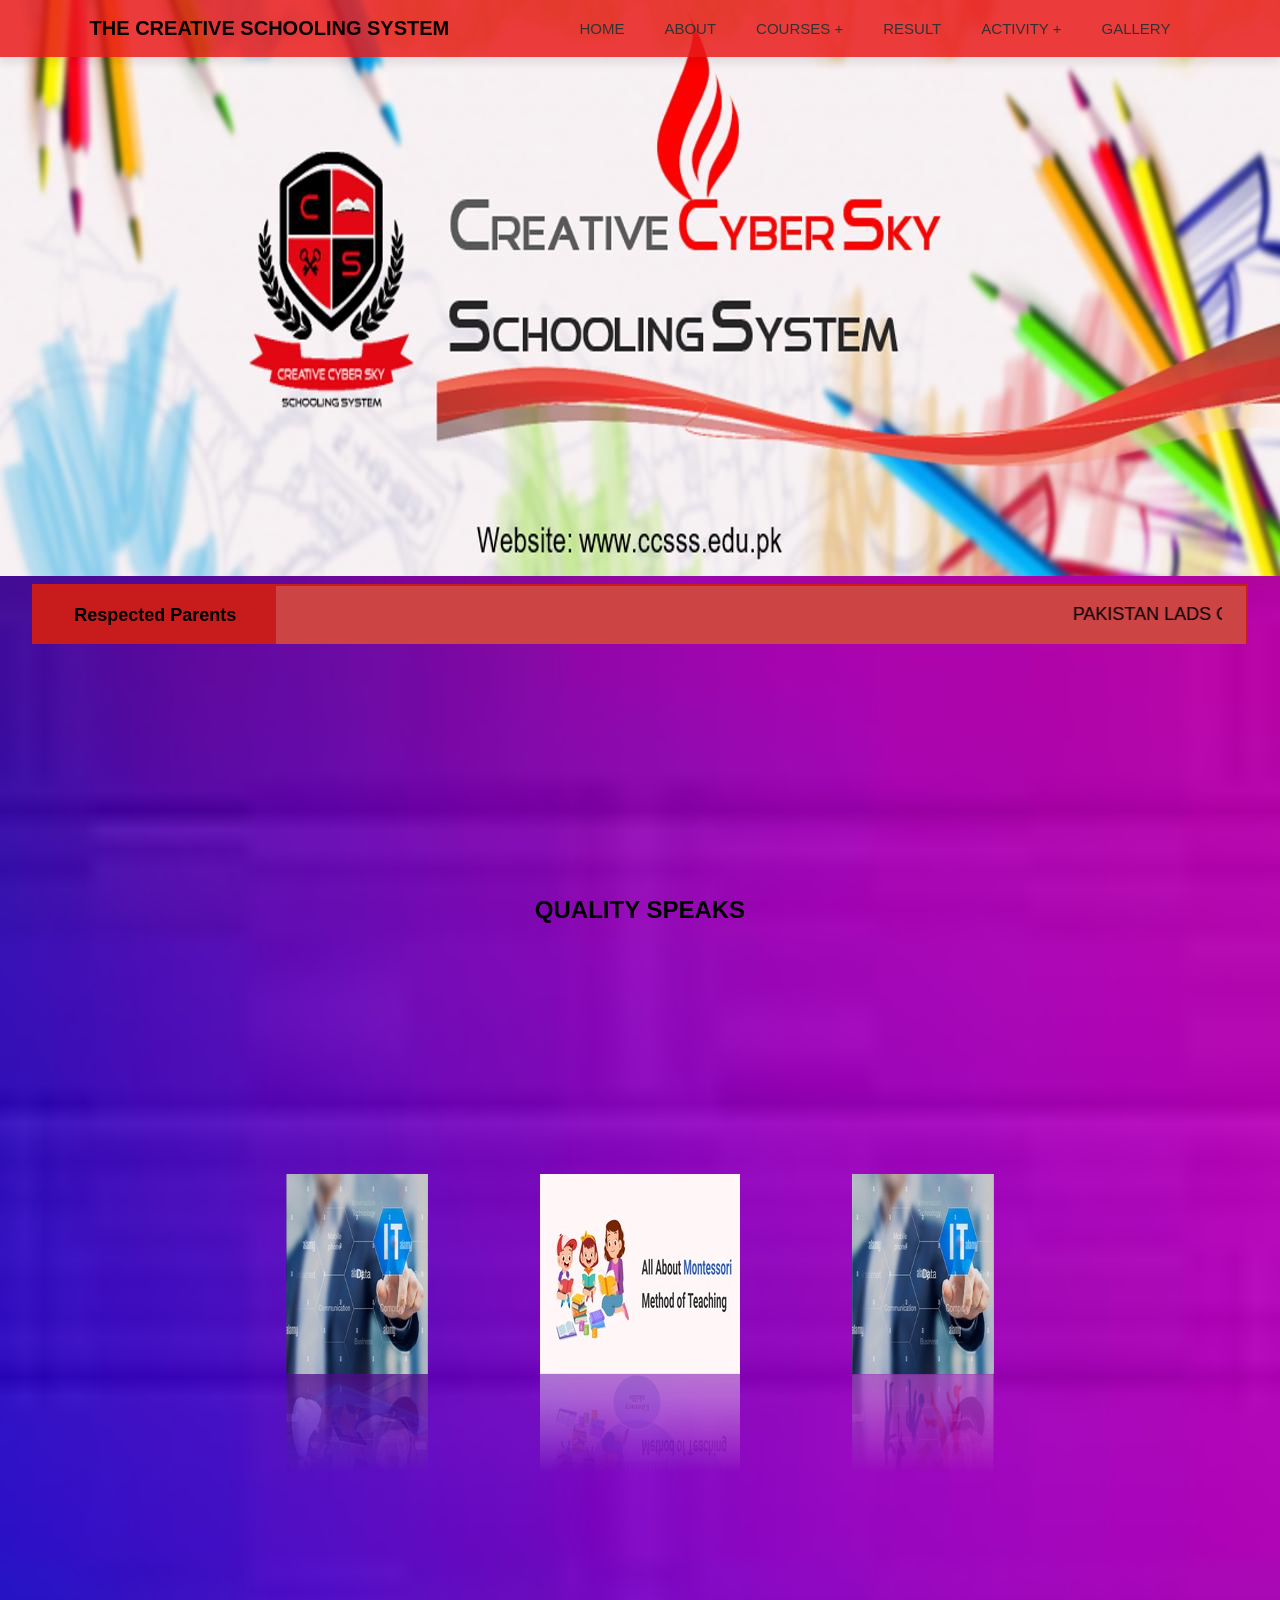
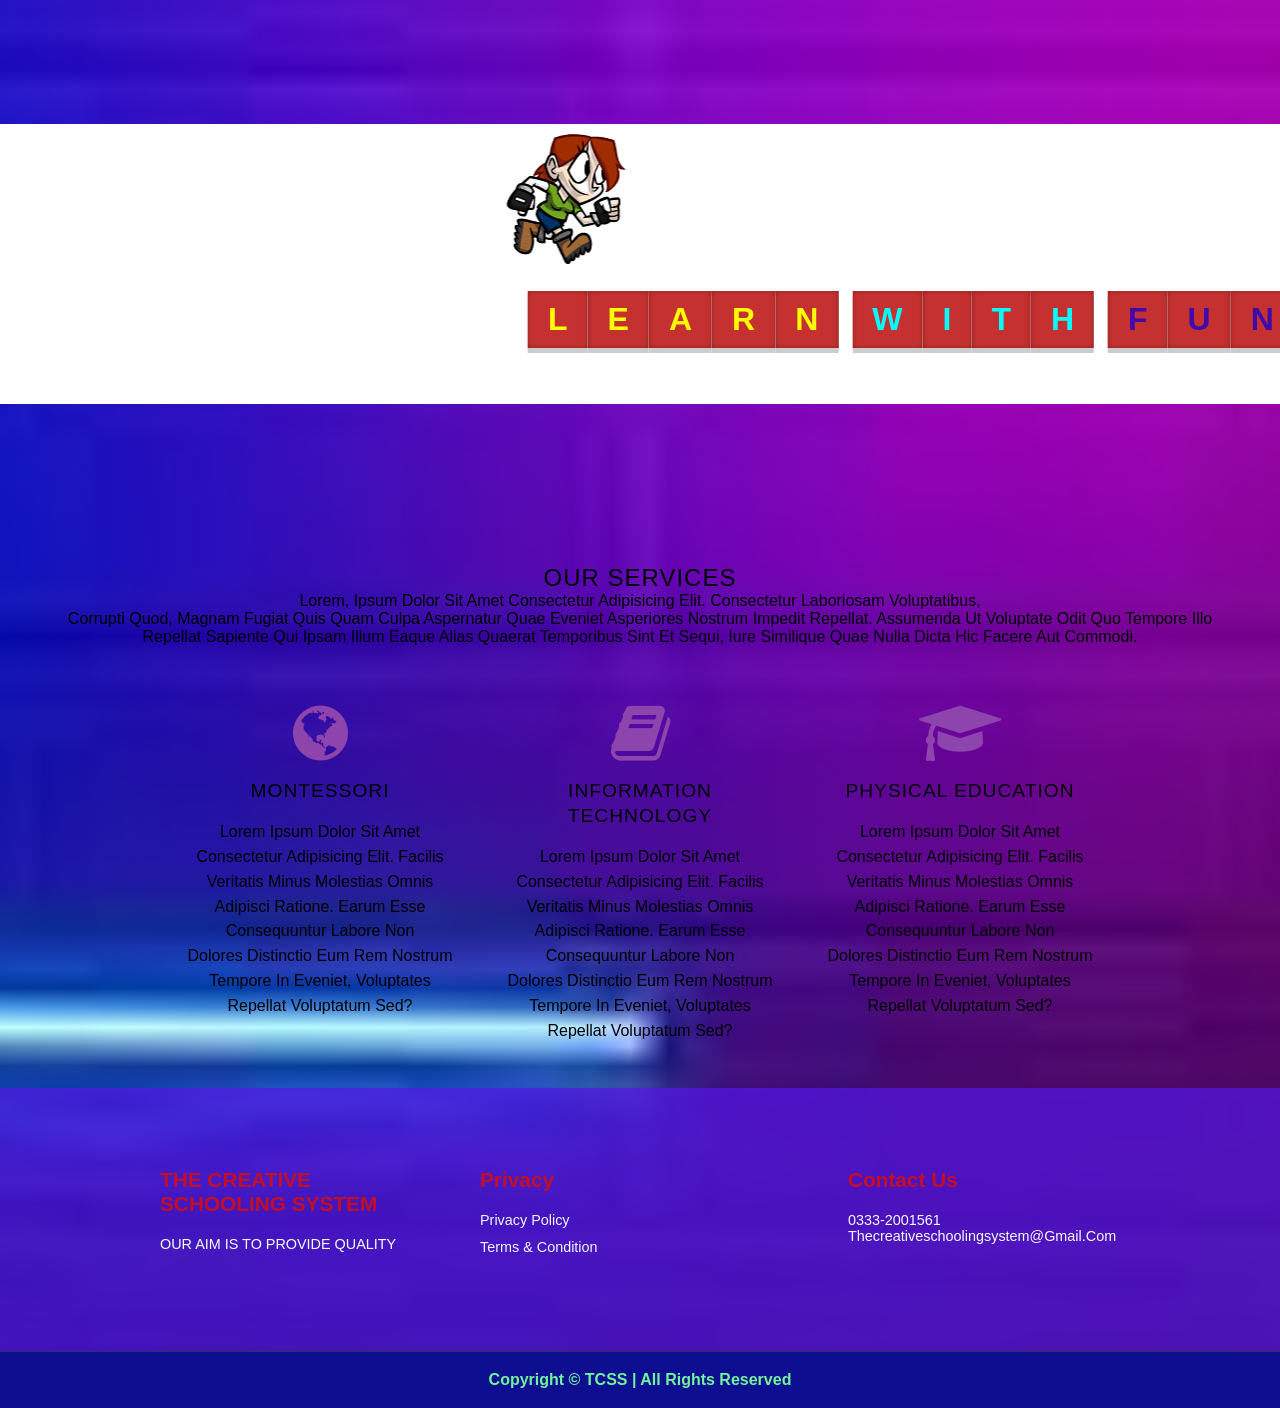
<file: index.html>
<!DOCTYPE html>
<html lang="en">
<head>
    <meta charset="UTF-8">
    <meta http-equiv="X-UA-Compatible" content="IE=edge">
    <meta name="viewport" content="width=<device-width>, initial-scale=1.0">
    <title>Document</title>
    <link rel="stylesheet" href="css/marge.css">
    <link rel="stylesheet" href="css/style.css">
    
    <link rel="stylesheet" href="https://cdnjs.cloudflare.com/ajax/libs/font-awesome/4.7.0/css/font-awesome.min.css">
<!--  ICONSCOUT CDN -->
<link rel="stylesheet" href="https://unicons.iconscout.com/release/v2.1.6/css/unicons.css">
</head>
<body> 
    <header>
<a href="#" class="logo">THE CREATIVE SCHOOLING SYSTEM</a>

<input type="checkbox" name="" id="menu-bar">
<label for="menu-bar">Menu</label>
<nav class="navbar">
    <ul>
        <li><a href="index.html">HOME</a></li>
        <li><a href="about.html">ABOUT</a></li>
        <li><a href="#">COURSES +</a>
            <ul>
                <li><a href="#">ENGLISH</a></li>
                <li><a href="#">COMPUTER +</a>
                    <ul>
                        <li><a href="https://drive.google.com/file/d/199Gu7hjA8YHbO1tpyTAduj7CW_hl_8mN/view?usp=drive_link">WEB-DEVELOPMENT</a></li>
                        <li><a href="AHAD.pdf">MS OFFICE</a></li>
                        <li><a href="#">PYTHON PROGRAMMING</a></li> 
                    </ul>
                </li>
            </ul>
        </li>
        <li><a href="result.html">RESULT</a></li>
        <li><a href="#">ACTIVITY +</a>
            <ul>
                <li><a href="#">SPORTS</a></li>
                <li><a href="art.html">ART</a></li>
            </ul>
        </li>
        <li><a href="gallery.html">GALLERY</a></li>
    </ul>
</nav>
    </header>


    <div class="containerx slider">
		<figure>
			<img src="images/slider-1.jpeg" alt="">
			<img src="images/slider-2.jpeg" alt="">
			<img src="images/slider-3.jpeg" alt="">
			<img src="images/slider-4.jpeg" alt="">
			
		</figure>
	
	</div>


	<div class="container_">
		<div class="ticker">
			<div class="news_title"><h5>Respected Parents</h5></div>
			<div class="news"><marquee behavior="" direction="">
				<p>
					PAKISTAN LADS CRICKET LEAGUE OPEN CEREMONEY IS GOING TO BE ORGANIZED ON 23rd MARCH OF 2023. AN OPPORTUNINTY FOR UNDER 13-19 BOYS TO SHOW THEIR CRICKET SKILL TO ALL OVER THE WORLD 	
				</p>
			</marquee></div>
		</div>
	</div>

    
    

    
<section>

    <h1 class="heading">QUALITY SPEAKS</h1>
<div class="services_">
    
    <div class="box">
        <span style="--i:1"><img src="images/pic1.jpg" alt=""></span>
        <span style="--i:2"><img src="images/pic2.jpg" alt=""></span>
        <span style="--i:3"><img src="images/pic3.jpg" alt=""></span>
        <span style="--i:4"><img src="images/pic4.jpg" alt=""></span>
        <span style="--i:5"><img src="images/pic5.jpg" alt=""></span>
        <span style="--i:6"><img src="images/pic6.jpg" alt=""></span>
        <span style="--i:7"><img src="images/pic1.jpg" alt=""></span>
        <span style="--i:8"><img src="images/pic2.jpg" alt=""></span>
    </div> 
</div>

</section>




    <div class="toon">
        <div class="box"></div>
        <div class="jump"> 
            <h1>
            <span>L</span>
            <span>E</span>
            <span>A</span>
            <span>R</span>
            <span>N</span>
            <span></span>
            <span>W</span>
            <span>I</span>
            <span>T</span>
            <span>H</span>
            <span></span>
            <span>F</span>
            <span>U</span>
            <span>N</span>
            </h1>
        </div>
    </div>

    












<section>
<div class="container">
<h1>OUR SERVICES</h1>
<p>Lorem, ipsum dolor sit amet consectetur adipisicing elit. Consectetur laboriosam voluptatibus, <br> corrupti quod, magnam fugiat quis quam culpa aspernatur quae eveniet asperiores nostrum impedit repellat. Assumenda ut voluptate odit quo tempore illo repellat sapiente qui ipsam illum eaque alias quaerat temporibus sint et sequi, iure similique quae nulla dicta hic facere aut commodi.</p>



<div class="services">
    <div class="service">
        <i class="fa fa-globe"></i>
        <h4 class="title">MONTESSORI</h4>
        <p class="description">
            Lorem ipsum dolor sit amet consectetur adipisicing elit. Facilis veritatis minus molestias omnis adipisci ratione. Earum esse consequuntur labore non <br>dolores distinctio eum rem nostrum tempore in eveniet, voluptates repellat voluptatum sed?
        </p>
    </div>


<div class="service">
    <i class="	fa fa-book"></i>
    <h4 class="title">INFORMATION TECHNOLOGY</h4>
    <p class="description">
        Lorem ipsum dolor sit amet consectetur adipisicing elit. Facilis veritatis minus molestias omnis adipisci ratione. Earum esse consequuntur labore non <br>dolores distinctio eum rem nostrum tempore in eveniet, voluptates repellat voluptatum sed?
    </p>
</div>


<div class="service">
    <i class="fa fa-graduation-cap"></i>
    <h4 class="title">PHYSICAL EDUCATION</h4>
    <p class="description">
        Lorem ipsum dolor sit amet consectetur adipisicing elit. Facilis veritatis minus molestias omnis adipisci ratione. Earum esse consequuntur labore non <br>dolores distinctio eum rem nostrum tempore in eveniet, voluptates repellat voluptatum sed?
    </p>
</div>


</div>




</div>
</section>





<footer>
    <div class="container-f footer_container">
    <div class="footer_1">
        <a href="index.html" class="footer_logo"><h4>THE CREATIVE SCHOOLING SYSTEM </h4></a>
        <P>OUR AIM IS TO PROVIDE QUALITY</P>	
        
        
    </div>
        
        
        
    <div class="footer_3">
        <h4>Privacy</h4>
        <ul class="privacy">
        
            <li><a href="privacy.html">Privacy Policy</a></li>
            <li><a href="terms-condition.html">Terms & Condition</a></li>
        
        </ul>
        
        
    </div>
        
    <div class="footer_2">
        <h4>Contact Us</h4>
        
        <p>0333-2001561</p>
        <p>thecreativeschoolingsystem@gmail.com</p>
        
    <ul class="footer_social">
        <li>
            <a href="#"><i class="uil uil-facebook-f"></i></a>
        </li>
        <li>
            <a href="#"><i class="uil uil-instagram-alt"></i></a>
        </li>
        <li>
            <a href="#"><i class="uil uil-youtube"></i></a>
        </li>
        <li>
            <a href="#"><i class="uil uil-twitter"></i></a>
        </li>
        
        
        
    </ul>
        

        
        
    </div>
    </div>
    <div class="footer_copyright">
        <small>Copyright &copy; TCSS | All rights reserved</small>
        </div>
</footer>










</body>
</html>
</file>
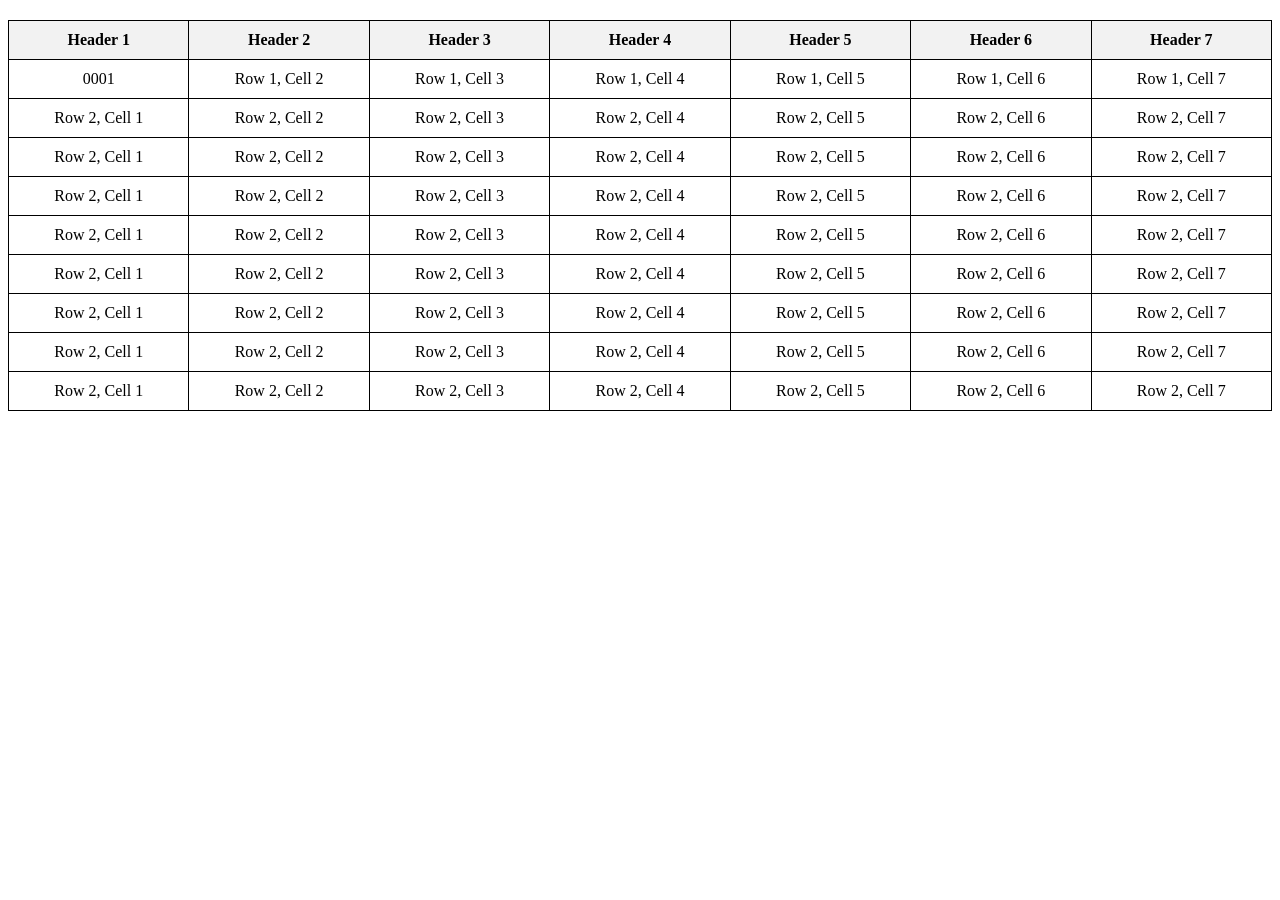
<file: RESULT/index.html>
<!DOCTYPE html>
<html lang="en">
<head>
    <meta charset="UTF-8">
    <meta name="viewport" content="width=device-width, initial-scale=1.0">
    <style>
        table {
            width: 100%;
            border-collapse: collapse;
            margin-top: 20px;
        }

        table, th, td {
            border: 1px solid black;
        }

        th, td {
            padding: 10px;
            text-align: center;
        }

        th {
            background-color: #f2f2f2;
        }

        a {
            display: block;
            width: 100%;
            height: 100%;
            text-decoration: none;
            color: inherit;
        }
    </style>
    <title>7x7 Table with <a> tags</title>
</head>
<body>
    <table>
        <thead>
            <tr>
                <th>Header 1</th>
                <th>Header 2</th>
                <th>Header 3</th>
                <th>Header 4</th>
                <th>Header 5</th>
                <th>Header 6</th>
                <th>Header 7</th>
            </tr>
        </thead>
        <tbody>
            <tr>
                <td><a href="https://drive.google.com/file/d/199Gu7hjA8YHbO1tpyTAduj7CW_hl_8mN/view?usp=drive_link">0001</a></td>
                <td><a href="https://drive.google.com/file/d/14ODYzNzoE1ep9wJERPokCdwktDSGxgF-/view?usp=drive_link">Row 1, Cell 2</a></td>
                <td><a href="https://drive.google.com/file/d/1nUM_3Iz6yxFFBqfW4uiBrfvScfmaMZC6/view?usp=drive_link">Row 1, Cell 3</a></td>
                <td><a href="https://drive.google.com/file/d/1dtMt6ieTZvijRZ4bPX-sPZ_ODwqbq_JN/view?usp=drive_link">Row 1, Cell 4</a></td>
                <td><a href="https://drive.google.com/file/d/1arya1JJuxsZjKK027Sq2qa3QaGxYYAbp/view?usp=drive_link">Row 1, Cell 5</a></td>
                <td><a href="#">Row 1, Cell 6</a></td>
                <td><a href="#">Row 1, Cell 7</a></td>
            </tr>
            <tr>
                <td><a href="#">Row 2, Cell 1</a></td>
                <td><a href="#">Row 2, Cell 2</a></td>
                <td><a href="#">Row 2, Cell 3</a></td>
                <td><a href="#">Row 2, Cell 4</a></td>
                <td><a href="#">Row 2, Cell 5</a></td>
                <td><a href="#">Row 2, Cell 6</a></td>
                <td><a href="#">Row 2, Cell 7</a></td>
            </tr>
            <tr>
                <td><a href="#">Row 2, Cell 1</a></td>
                <td><a href="#">Row 2, Cell 2</a></td>
                <td><a href="#">Row 2, Cell 3</a></td>
                <td><a href="#">Row 2, Cell 4</a></td>
                <td><a href="#">Row 2, Cell 5</a></td>
                <td><a href="#">Row 2, Cell 6</a></td>
                <td><a href="#">Row 2, Cell 7</a></td>
            </tr>
            <tr>
                <td><a href="#">Row 2, Cell 1</a></td>
                <td><a href="#">Row 2, Cell 2</a></td>
                <td><a href="#">Row 2, Cell 3</a></td>
                <td><a href="#">Row 2, Cell 4</a></td>
                <td><a href="#">Row 2, Cell 5</a></td>
                <td><a href="#">Row 2, Cell 6</a></td>
                <td><a href="#">Row 2, Cell 7</a></td>
            </tr>
            <tr>
                <td><a href="#">Row 2, Cell 1</a></td>
                <td><a href="#">Row 2, Cell 2</a></td>
                <td><a href="#">Row 2, Cell 3</a></td>
                <td><a href="#">Row 2, Cell 4</a></td>
                <td><a href="#">Row 2, Cell 5</a></td>
                <td><a href="#">Row 2, Cell 6</a></td>
                <td><a href="#">Row 2, Cell 7</a></td>
            </tr>
            <tr>
                <td><a href="#">Row 2, Cell 1</a></td>
                <td><a href="#">Row 2, Cell 2</a></td>
                <td><a href="#">Row 2, Cell 3</a></td>
                <td><a href="#">Row 2, Cell 4</a></td>
                <td><a href="#">Row 2, Cell 5</a></td>
                <td><a href="#">Row 2, Cell 6</a></td>
                <td><a href="#">Row 2, Cell 7</a></td>
            </tr>
            <tr>
                <td><a href="#">Row 2, Cell 1</a></td>
                <td><a href="#">Row 2, Cell 2</a></td>
                <td><a href="#">Row 2, Cell 3</a></td>
                <td><a href="#">Row 2, Cell 4</a></td>
                <td><a href="#">Row 2, Cell 5</a></td>
                <td><a href="#">Row 2, Cell 6</a></td>
                <td><a href="#">Row 2, Cell 7</a></td>
            </tr>
            <tr>
                <td><a href="#">Row 2, Cell 1</a></td>
                <td><a href="#">Row 2, Cell 2</a></td>
                <td><a href="#">Row 2, Cell 3</a></td>
                <td><a href="#">Row 2, Cell 4</a></td>
                <td><a href="#">Row 2, Cell 5</a></td>
                <td><a href="#">Row 2, Cell 6</a></td>
                <td><a href="#">Row 2, Cell 7</a></td>
            </tr>
            <tr>
                <td><a href="#">Row 2, Cell 1</a></td>
                <td><a href="#">Row 2, Cell 2</a></td>
                <td><a href="#">Row 2, Cell 3</a></td>
                <td><a href="#">Row 2, Cell 4</a></td>
                <td><a href="#">Row 2, Cell 5</a></td>
                <td><a href="#">Row 2, Cell 6</a></td>
                <td><a href="#">Row 2, Cell 7</a></td>
            </tr>
            <!-- Add more rows as needed -->
        </tbody>
    </table>
</body>
</html>
</file>
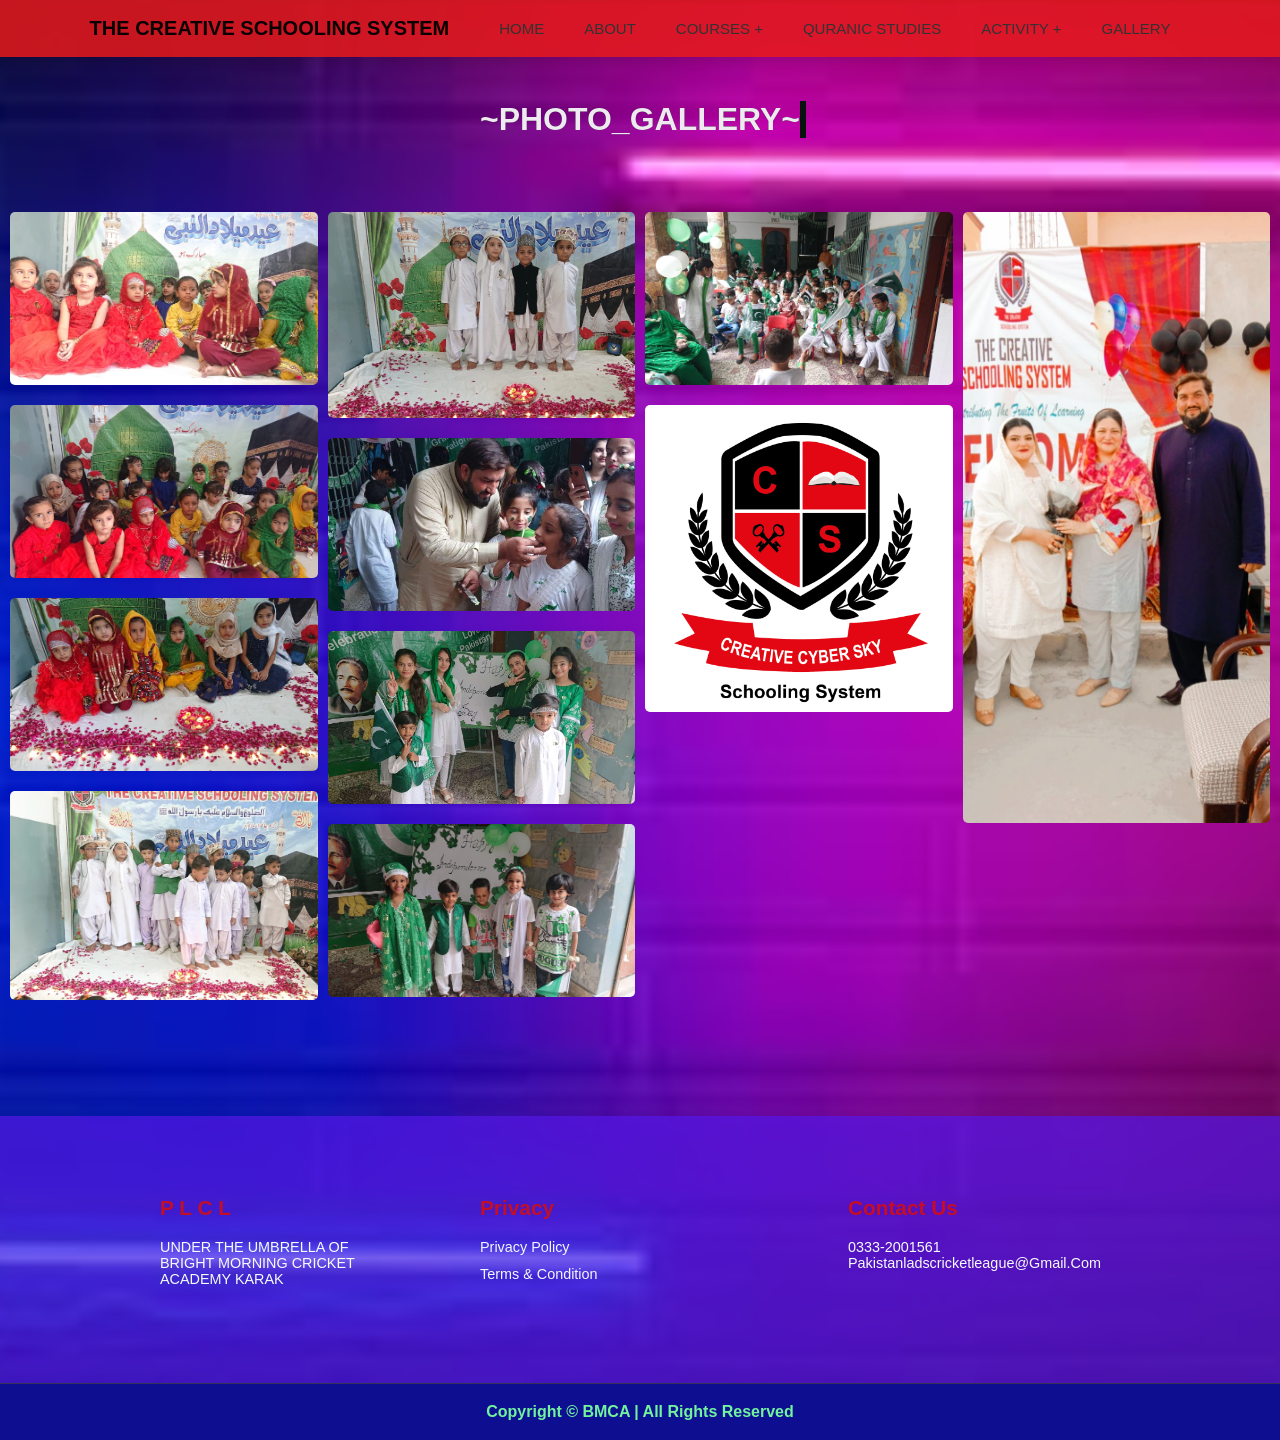
<file: gallery.html>
<!DOCTYPE html>
<html lang="en">
<head>
    <meta charset="UTF-8">
    <meta http-equiv="X-UA-Compatible" content="IE=edge">
    <meta name="viewport" content="width=device-width, initial-scale=1.0">
    <title>Document</title>
    <link rel="stylesheet" href="css/gallery.css">
    <link rel="stylesheet" href="css/style.css">
</head>
<body>

    <header>
        <a href="#" class="logo">THE CREATIVE SCHOOLING SYSTEM</a>
        
        <input type="checkbox" name="" id="menu-bar">
        <label for="menu-bar">Menu</label>
        <nav class="navbar">
            <ul>
                <li><a href="index.html">HOME</a></li>
                <li><a href="about.html">ABOUT</a></li>
                <li><a href="#">COURSES +</a>
                    <ul>
                        <li><a href="#">ENGLISH</a></li>
                        <li><a href="#">COMPUTER +</a>
                            <ul>
                                <li><a href="#">WEB-DEVELOPMENT</a></li>
                                <li><a href="#">MS OFFICE</a></li>
                                <li><a href="#">PYTHON PROGRAMMING</a></li> 
                            </ul>
                        </li>
                    </ul>
                </li>
                <li><a href="#">QURANIC STUDIES</a></li>
                <li><a href="#">ACTIVITY +</a>
                    <ul>
                        <li><a href="#">SPORTS</a></li>
                        <li><a href="art.html">ART</a></li>
                    </ul>
                </li>
                <li><a href="gallery.html">GALLERY</a></li>
            </ul>
        </nav>
            </header>










    <div class="center_div">    
        <h1>~PHOTO_GALLERY~</h1>
    </div>

    <div class="gallery">
        <div class="gallery-item">
            <img src="images/g1.jpg" alt="">
        </div>
        <div class="gallery-item">
            <img src="images/g2.jpg" alt="">
        </div>
        <div class="gallery-item">
            <img src="images/g3.jpg" alt="">
        </div>
        <div class="gallery-item">
            <img src="images/g4.jpg" alt="">
        </div>
        <div class="gallery-item">
            <img src="images/g5.jpg" alt="">
        </div>
        <div class="gallery-item">
            <img src="images/g6.jpg" alt="">
        </div>
        <div class="gallery-item">
            <img src="images/g7.jpg" alt="">
        </div>
        <div class="gallery-item">
            <img src="images/g8.jpg" alt="">
        </div>
        <div class="gallery-item">
            <img src="images/g9.jpg" alt="">
        </div>
        <div class="gallery-item">
            <img src="images/g10.jpg" alt="">
        </div>
        <div class="gallery-item">
            <img src="images/g11.jpg" alt="">
        </div>
    </div>













    <footer>
        <div class="container-f footer_container">
        <div class="footer_1">
            <a href="index.html" class="footer_logo"><h4>P L C L </h4></a>
            <P>UNDER THE UMBRELLA OF BRIGHT MORNING CRICKET ACADEMY KARAK</P>	
            
            
        </div>
            
            
            
        <div class="footer_3">
            <h4>Privacy</h4>
            <ul class="privacy">
            
                <li><a href="privacy.html">Privacy Policy</a></li>
                <li><a href="terms-condition.html">Terms & Condition</a></li>
            
            </ul>
            
            
        </div>
            
        <div class="footer_2">
            <h4>Contact Us</h4>
            
            <p>0333-2001561</p>
            <p>pakistanladscricketleague@gmail.com</p>
            
        <ul class="footer_social">
            <li>
                <a href="#"><i class="uil uil-facebook-f"></i></a>
            </li>
            <li>
                <a href="#"><i class="uil uil-instagram-alt"></i></a>
            </li>
            <li>
                <a href="#"><i class="uil uil-youtube"></i></a>
            </li>
            <li>
                <a href="#"><i class="uil uil-twitter"></i></a>
            </li>
            
            
            
        </ul>
            
    
            
            
        </div>
        </div>
        <div class="footer_copyright">
            <small>Copyright &copy; BMCA | All rights reserved</small>
            </div>
    </footer>






    </body>
</html>
</file>
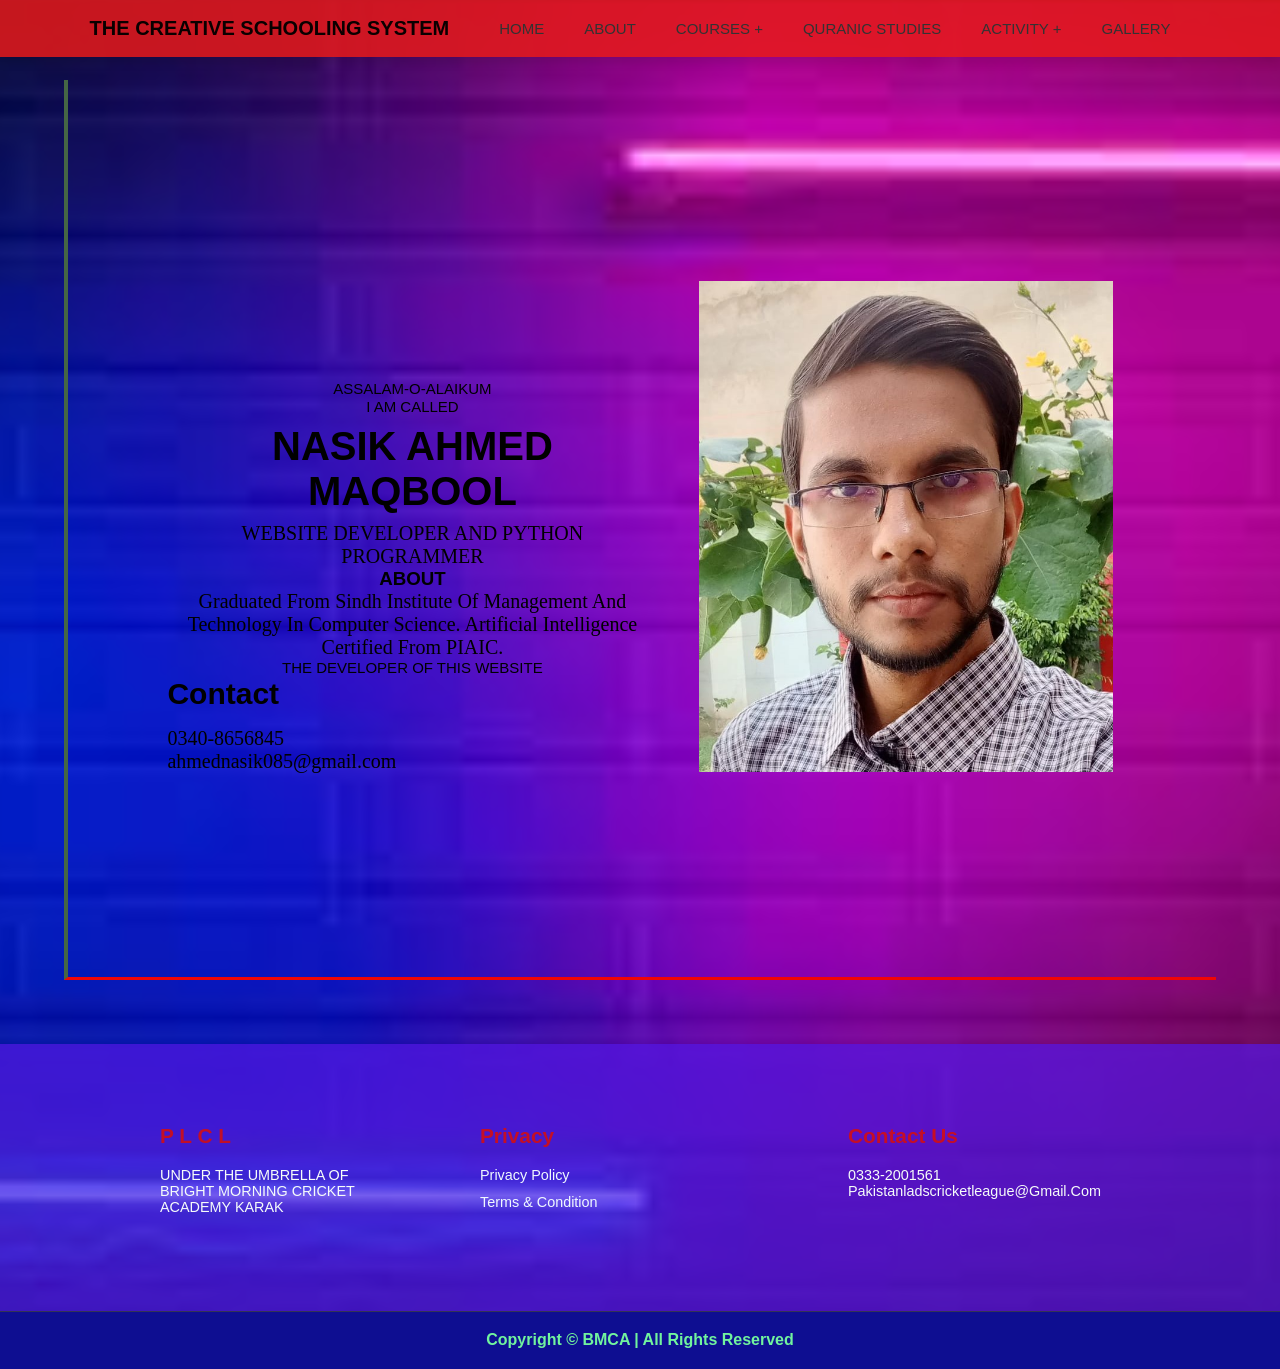
<file: nasik_portfolio.html>
<!DOCTYPE html>
<html lang="en">
<head>
    <meta charset="UTF-8">
    <meta http-equiv="X-UA-Compatible" content="IE=edge">
    <meta name="viewport" content="width=device-width, initial-scale=1.0">
    <title>Document</title>
    
<link rel="stylesheet" href="css/nasik_portfolio.css">
	<!--  ICONSCOUT CDN -->
	<link rel="stylesheet" href="https://unicons.iconscout.com/release/v2.1.6/css/unicons.css">
	<link rel="stylesheet" href="css/style.css">
</head>

<body>

	<header>
        <a href="#" class="logo">THE CREATIVE SCHOOLING SYSTEM</a>
        
        <input type="checkbox" name="" id="menu-bar">
        <label for="menu-bar">Menu</label>
        <nav class="navbar">
            <ul>
                <li><a href="index.html">HOME</a></li>
                <li><a href="about.html">ABOUT</a></li>
                <li><a href="#">COURSES +</a>
                    <ul>
                        <li><a href="#">ENGLISH</a></li>
                        <li><a href="#">COMPUTER +</a>
                            <ul>
                                <li><a href="#">WEB-DEVELOPMENT</a></li>
                                <li><a href="#">MS OFFICE</a></li>
                                <li><a href="#">PYTHON PROGRAMMING</a></li> 
                            </ul>
                        </li>
                    </ul>
                </li>
                <li><a href="#">QURANIC STUDIES</a></li>
                <li><a href="#">ACTIVITY +</a>
                    <ul>
                        <li><a href="#">SPORTS</a></li>
                        <li><a href="art.html">ART</a></li>
                    </ul>
                </li>
                <li><a href="gallery.html">GALLERY</a></li>
            </ul>
        </nav>
            </header>


    
<section class="portfolio-sec">
    <div class="content">
    <span>ASSALAM-O-ALAIKUM <br>I AM CALLED</span>
    <h1>NASIK AHMED MAQBOOL</h1>
    <P>WEBSITE DEVELOPER AND PYTHON PROGRAMMER</P>
    <h3>ABOUT</h3>
    <p>Graduated from Sindh Institute of Management and Technology in Computer Science.
    Artificial Intelligence certified from PIAIC. </P>
    <span class="developer">THE DEVELOPER OF THIS WEBSITE</span>
     

	
		<h4>Contact</h4>
		
		<p class="para">0340-8656845<br>ahmednasik085@gmail.com</p>
		
	<ul class="footer_social_">
		<li>
			<a href="#"><i class="uil uil-facebook-f"></i></a>
		</li>
		<li>
			<a href="#"><i class="uil uil-instagram-alt"></i></a>
		</li>
		<li>
			<a href="#"><i class="uil uil-youtube"></i></a>
		</li>
		<li>
			<a href="#"><i class="uil uil-twitter"></i></a>
		</li>
		
		
		
	</ul>
		

		
</div>		

    <div class="pic">
        <img src="images/nasik1.jpeg" alt="">
    </div>

</section>




<footer>
    <div class="container-f footer_container">
    <div class="footer_1">
        <a href="index.html" class="footer_logo"><h4>P L C L </h4></a>
        <P>UNDER THE UMBRELLA OF BRIGHT MORNING CRICKET ACADEMY KARAK</P>	
        
        
    </div>
        
        
        
    <div class="footer_3">
        <h4>Privacy</h4>
        <ul class="privacy">
        
            <li><a href="privacy.html">Privacy Policy</a></li>
            <li><a href="terms-condition.html">Terms & Condition</a></li>
        
        </ul>
        
        
    </div>
        
    <div class="footer_2">
        <h4>Contact Us</h4>
        
        <p>0333-2001561</p>
        <p>pakistanladscricketleague@gmail.com</p>
        
    <ul class="footer_social">
        <li>
            <a href="#"><i class="uil uil-facebook-f"></i></a>
        </li>
        <li>
            <a href="#"><i class="uil uil-instagram-alt"></i></a>
        </li>
        <li>
            <a href="#"><i class="uil uil-youtube"></i></a>
        </li>
        <li>
            <a href="#"><i class="uil uil-twitter"></i></a>
        </li>
        
        
        
    </ul>
        

        
        
    </div>
    </div>
    <div class="footer_copyright">
        <small>Copyright &copy; BMCA | All rights reserved</small>
        </div>
</footer>

</body>
</html>
</file>
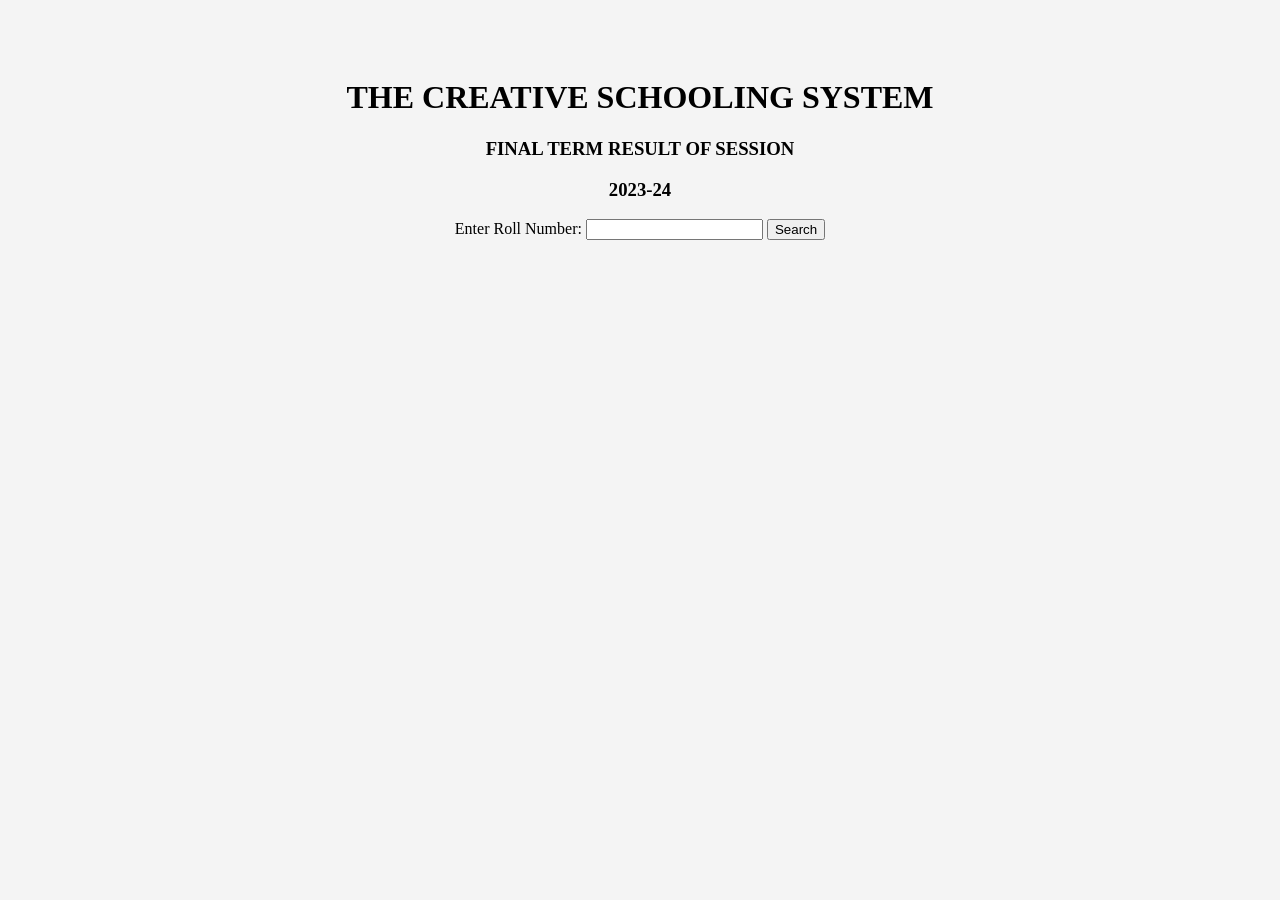
<file: result.html>
<!DOCTYPE html>
<html lang="en">
<head>
    <meta charset="UTF-8">
    <meta name="viewport" content="width=device-width, initial-scale=1.0">
    <title>Roll Number Link Opener</title>
    <link rel="stylesheet" href="css/result.css">
    <script src="script.js"></script>
</head>
<body>
    <h1>THE CREATIVE SCHOOLING SYSTEM</h1>
    <h3>FINAL TERM RESULT OF SESSION</h3>
    <h3>2023-24</h3>
    <form onsubmit="openLink(); return false;">
        <label for="rollNumber">Enter Roll Number:</label>
        <input type="text" id="rollNumber" required>
        <button type="submit">Search</button>
    </form>

    <div id="linkContainer"></div>

    
</body>
</html>
</file>
<file: css/marge.css>
.toon{
    position: relative;
    display: inline-block;
    min-width: 100%;
    max-width: fit-content;
    max-height: 280px;
    overflow: hidden;
    
}
 


.toon .box{
    position: relative;
    left: 50%;
    top: 50%;
    
    transform: translate(-100%,-60%);
    width: calc(920px / 6);
    height: 154px;
    background: url("char.png");
    animation: animate__ .5s steps(6) infinite;
}

@keyframes animate__{
    from{
background-position: 0;
    }
    to{
background-position: -920px;
    }
}

.toon .jump{
    padding: 0%;
    position:absolute;
    top: 10%;
    left: 128%;
    right: -10%;
    height: 100%;
    max-width: fit-content;
}

.jump h1{
   
    margin: 0;
    padding: 0;
    position: absolute;
    transform: translate(0%,100%);
}

.toon .jump h1 span{
    color: #262626;
    background: rgb(197, 49, 49);
    padding: 10px 20px;
    font-family: arial;
    display: table-cell;
    box-shadow: inset 0 0 5px rgba(0, 0, 0, 0.3) ,0 5px 0 #ccc;
    animation: animate_j .5s infinite;
}

@keyframes animate_j{
    0%{
        transform: translateY(0px);
        box-shadow: inset 0 0 5px rgba(0, 0, 0, 0.3) ,0 5px 0 rgb(209, 51, 51), 0 15px 5px rgba(0, 0, 0, 0);
    }
    50%{
        transform: translateY(-20px);
        box-shadow: inset 0 0 5px rgba(0, 0, 0, 0.3) ,0 5px 0 rgb(209, 51, 51), 0 15px 5px rgba(0, 0, 0, .6);
    }
    100%{
        transform: translateY(0px);
        box-shadow: inset 0 0 5px rgba(0, 0, 0, 0.3) ,0 5px 0 rgb(209, 51, 51), 0 15px 5px rgba(0, 0, 0, 0);
    }
}

.toon .jump h1 span:nth-child(1){
    animation-delay: .2s;
    color: #FFFF00;
    font-weight: bolder;
}

.toon .jump h1 span:nth-child(2){
    animation-delay: .4s;
    color: #FFFF00;
    font-weight: bolder;
}

.toon .jump h1 span:nth-child(3){
    animation-delay: .6s;
    color: #FFFF00;
    font-weight: bolder;
}

.toon .jump h1 span:nth-child(4){
    animation-delay: .8s;
    color: #FFFF00;
    font-weight: bolder;
}

.toon .jump h1 span:nth-child(5){
    animation-delay: 1.0s;
    color: #FFFF00;
    font-weight: bolder;
}

.toon .jump h1 span:nth-child(6){
    animation-delay: 1.2s;
    color: #00FFFF;
    font-weight: bolder;
    padding: 7px;
    visibility: hidden;
}

.toon .jump h1 span:nth-child(7){
    animation-delay: 1.4s;
    color: #00FFFF;
    font-weight: bolder;
    
}
.toon .jump h1 span:nth-child(8){
    animation-delay: 1.6s;
    color: #00FFFF;
    font-weight: bolder;
}
.toon .jump h1 span:nth-child(9){
    animation-delay: 1.8s;
    color: #00FFFF;
    font-weight: bolder;
}
.toon .jump h1 span:nth-child(10){
    animation-delay: 2.0s;
    color: #00FFFF;
    font-weight: bolder;
}
.toon .jump h1 span:nth-child(11){
    animation-delay: 2.2s;
    color: #0000ff;    
    font-weight: bolder;
    padding: 7px;
    visibility: hidden;
}
.toon .jump h1 span:nth-child(12){
    animation-delay: 2.4s;
    color: #4108AB;
    font-weight: bolder;
}
.toon .jump h1 span:nth-child(13){
    animation-delay: 2.6s;
    color: #4108AB;
    font-weight: bolder;
}
.toon .jump h1 span:nth-child(14){
    animation-delay: 2.8s;
    color: #4108AB;
    font-weight: bolder;
}


@media(max-width:1280px){

    .toon{
        
        display: grid;
        grid-template-columns: 30% 60%;
        gap: 5px;
        background-color: #ffffff;
        height: 400px;
    }

    .toon .box{
        position: absolute;
        top: 50%;
        left: 50%;
        transform: translate(-100%,-100%);
        width: calc(920px / 6);
        height: 154px;
        background: url("char.png");
        animation: animate__ .5s steps(6) infinite;
    }
    .toon .jump{
        padding: 0%;
        position:absolute;
        top: 10%;
        left: 128%;
        right: -10%;
        height: 100%;
        max-width: fit-content;
    }
    .toon .jump h1{
   
        margin: 0;
        padding: 0;
        position: absolute;
        top: 70%;
        left: 130%;
        transform: translate(-145%,-100%);
    }
    
    .toon .jump h1 span{
        color: #262626;
        background: rgb(197, 49, 49);
        padding: 10px 20px;
        font-family: arial;
        display: table-cell;
        box-shadow: inset 0 0 5px rgba(0, 0, 0, 0.3) ,0 5px 0 #ccc;
        animation: animate_j .5s infinite;
    }
}


@media(max-width:600px){

    .toon{
        
        display: grid;
        grid-template-columns: 1fr;
        gap: 5px;
        background-color: #ffffff;
        height: 400px;
    }

    .toon .box{
        position: absolute;
        top: 50%;
        left: 50%;
        transform: translate(-100%,-100%);
        width: calc(920px / 6);
        height: 154px;
        background: url("char.png");
        animation: animate__ .5s steps(6) infinite;
    }
    .toon .jump{
        padding: 0%;
        position:absolute;
        top: 10%;
        left: 135%;
        right: -10%;
        height: 100%;
        max-width: fit-content;
    }
    .toon .jump h1{
   
        margin: 0;
        padding: 0;
        position: absolute;
        top: 70%;
        left: 130%;
        transform: translate(-145%,-100%);
    }
    
    .toon .jump h1 span{
        color: #262626;
        background: rgb(197, 49, 49);
        padding: 4px 4px;
        font-family: arial;
        display: table-cell;
        box-shadow: inset 0 0 5px rgba(0, 0, 0, 0.3) ,0 5px 0 #ccc;
        animation: animate_j .5s infinite;
    }
}
</file>
<file: css/style.css>
*{
    margin: 0;
    padding: 0;
    box-sizing: border-box;
    font-family: Arial, Helvetica, sans-serif;
    text-transform: capitalize;
    text-decoration: none; 
    list-style: none;    
}

body{
    min-height: 100vh;
    background-image: url(background.jpg);
    background-size: cover;
    background-position: center;
}

header{
   
    position: fixed;
    top: 0; left: 0; right: 0;
    background: rgba(233, 26, 26, 0.842);
    box-shadow: 0 5px 10px rgba(0, 0, 0, 0.1);
    padding: 0px 7%;
    display: flex;
    align-items: center;
    justify-content: space-between;
    z-index: 1000;
}

header .logo{
    font-weight: bolder;
    font-size: 20px;
    color: rgb(10, 0, 0);
    position: relative;
    text-transform: uppercase;
}



header .navbar ul{
    list-style: none;
}

header .navbar ul li{
    position: relative;
    float: left;
}

header .navbar ul li a{
    font-size: 15px;
    padding: 20px;
    color: #333;
    display: block;
}

header .navbar ul li a:hover{
    background-color: rgba(202, 150, 150, 0.849);
    color: #fff;
}

header .navbar ul li ul{
    position: absolute;
    left: 0;
    width: 200px;
    background: rgb(240, 73, 73);
    display: none;
}

header .navbar ul li ul li{
    width: 100%;
    border: 1px solid rgba(0, 0, 0, 0.1);
}

header .navbar ul li ul li ul{
    top: 0;
    left: 200px;
}

header .navbar ul li:focus-within > ul,
header .navbar ul li:hover > ul{
    display: initial;
}

#menu-bar{
    display: none;
}

#mwenubar{
    display: none;
}


header label{
    font-size: 20px;
    color: #333;
    cursor: pointer;
    display: none;
}







.containerx {
   
    width: 100%;
    margin: 0 auto;
    overflow: hidden;
    }

.slider{
	position: relative;
	overflow: hidden;
}
.slider figure{
    overflow: hidden;
	width: 400%;
	height: 100%;
	position: relative;
	margin: 0;
	animation: animate 20s linear infinite;
	
}


@keyframes animate {
	0%{
		left: 0;
	}
	20%{
		left: 0;
	}
	25%{
		left: -100%;
	}
	45%{
		left: -100%;
	}
	50%{
		left: -200%;
	}
	70%{
		left: -200%;
	}
	75%{
		left: -300%;
	}
	95%{
		left: -300%;
	}
	100%{
		left: 0;
	}

}


.slider figure img{
	width: 25%;
	height: 25%;
	float: left;

}




.container_{
    font-family: Arial, Helvetica, sans-serif;
    display: flex;
    align-items: center;
    justify-content: center;
    overflow: hidden;
    top: .5rem;
    position: relative;
    z-index: 1;
}

.ticker{
    border: 2px solid #c81c1c; 
    display: flex;
    flex-wrap: wrap;
    width: 95%;
    height: 60px;
    margin: 0 auto;
}



.news{
    width: 80%;
    background: #cc4444;
    padding: 1.5% 2%;
}

.news_title{
    width: 20%;
    text-align: center;
    background: #c81c1c;
    position: relative;
}

.news_title h5{
    font-size: 18px;
    margin: 8% 0;
}

.news marquee{
    font-size: 18px;
}





.services_{
    
    display: flex;
    justify-content: center;
    align-items: center;
    min-height: 100vh;
}


.services_ .box{
    position: relative;
    width: 200px;
    height: 200px;
    transform-style: preserve-3d;
    animation: animate_ 20s linear infinite;
}

@keyframes animate_{
0%{
    transform: perspective(1000px) rotateY(0deg);
}
100%{
    transform: perspective(1000px) rotateY(360deg);
}
}

.services_ .box span{
    position: absolute;
    top: 0;
    left: 0;
    width: 100%;
    height: 100%;
    transform-origin: center;
    transform-style: preserve-3d;
    transform: rotateY(calc(var(--i)*45deg)) translateZ(400px);
    -webkit-box-reflect: below 0px linear-gradient(transparent,transparent,#0004);}

.services_ .box span img{
    position: absolute;
    top: 0;
    left: 0;
    width: 100%;
    height: 100%;
    object-fit: cover;
}


















section{
   
    margin-top: 10rem;
    display: block;
    justify-content: center;
    align-items: center;
}

.container{
    width: 90%;
    margin: 0 auto;
 
}


.container > h1, .title{
    font-weight: 300 !important;
    letter-spacing: 1px;
}

.container > h1 , .container > p{
    text-align: center;
}


.heading{
    position: relative;
    top: 100px;
    justify-content: center;
    text-align: center;
}


.services{
    display: flex;
    flex-wrap: wrap;
    justify-content: center;
    margin-top: 10px;
}

.service{
    margin: 10px;
    overflow: hidden;
    padding: 35px 15px;
    position: relative;
    text-align: center;
    transition: background-color 0.3s ease-in,
    transform 0.3s ease-in;
    width: 300px;

}

.service:hover{
    background-color: #8e44ad;
    transform: translateY(-3px);
}
 

.service::before{
    content: "";
    border-width: 20px;
    border-style: solid;
    border-color: #222f3e #222f3e rgba(1, 1, 1, 0.4) rgba(0, 0, 0, 0.4);
    position: absolute;
    right: -40px;
    top: -40px;
    transition: right 0.3s ease-out, top 0.3s ease-out;
}

.service:hover::before{
    right: 0;
    top: 0;
}

.service > i{
    display: block;
    color: #8e44ad;
    font-size: 4rem;
    margin-bottom: 0.9rem;
    transition: color 0.3s ease-out;
}

.service > .title{
    font-weight: 900;
    font-size: 1.2rem;
    line-height: 1.55rem;
    margin-bottom: 1rem;
    text-transform: capitalize;
    transition: color 0.3s ease-out;
}

.service > .description{
    line-height: 1.55rem;
    margin: 0;
    transition: color 0.3s ease-out;
}

.service:hover > .title,.service:hover >  .description,.service:hover >  i{
    color: white;
}







footer{
	background: rgba(85, 23, 231, 0.699);
	padding-top: 5rem;
	font-size: 0.9rem;
}

.container-f {
	width: 75%;
	margin: 0 auto;
	}


.footer_container{
	display: grid;
	grid-template-columns: 25% 30% 45%;
	gap: 5rem;
}

.footer_container > div h4 {
    color: rgba(214, 14, 14, 0.87);
    font-size: 1.3rem;
    font-weight: bolder;
	margin-bottom: 1.2rem;
}

.footer_1 p{
	margin: 0 0 2rem;
color: #F6FCFA;
	
}
.footer_2 p{
color: #F6FCFA;
	
}

footer ul li{
	margin-bottom: 0.7rem;
}

footer ul li a{
	color: aliceblue;
}
footer ul li a:hover{
	text-decoration: underline;
}

.footer_social{
	display: flex;
	gap: 1rem;
	font-size: 1.2rem;
	margin-top: 2rem;
}

.footer_copyright{
	text-align: center;
	margin-top: 4rem;
	padding: 1.2rem 0;
	border-top: 1px solid #335;
    background-color: rgb(14, 14, 145);
}
.footer_copyright small{
color: #71F39E;
font-weight: bolder;
font-size: 1rem;

}







@media(max-width:991px){
    header{
        padding: 20px;
    }

    
    header label{
        display: initial;
    }
    
    header .navbar{
        position: absolute;
        top: 100%;
        left: 0; right: 0;
        background: rgba(241, 229, 229, 0.952);
        border: 1px solid rgba(233, 23, 23, 0.952);
        display: none;
    }
    
    header .navbar ul li{
        width: 100%;
    }

    header .navbar ul li ul{
        background: rgb(221, 190, 190);
        position: relative;
        width: 100%;
    }

    header .navbar ul li ul li{
        background: rgb(194, 179, 179);    }

    header .navbar ul li ul li ul{
        width: 100%;
        left: 0%;
    }

    #menu-bar:checked ~ .navbar{
        margin-left: 10px;
        display: initial;
    }




    .container_{
        font-family: Arial, Helvetica, sans-serif;
        display: flex;
        align-items: center;
        justify-content: center;
        overflow: hidden;
        top: .5rem;
        position: relative;
    }
    







    .footer_container{
		grid-template-columns: 1fr 1fr;
	}
	

}

























@media(max-width:600px){


    .services_{
        display: flex;
        justify-content: center;
        align-items: center;
        min-height: 100vh;
    } 
    
    
    .services_ .box{
        position: relative;
        width: 150px;
        height: 150px;
        transform-style: preserve-3d;
        animation: animate_ 20s linear infinite;
    }
    
    @keyframes animate_{
    0%{
        transform: perspective(1000px) rotateY(0deg);
    }
    100%{
        transform: perspective(1000px) rotateY(360deg);
    }
    }
    
    .services_ .box span{
        position: absolute;
        top: 0;
        left: 0;
        width: 100%;
        height: 100%;
        transform-origin: center;
        transform-style: preserve-3d;
        transform: rotateY(calc(var(--i)*45deg)) translateZ(200px);
        -webkit-box-reflect: below 0px linear-gradient(transparent,transparent,#0004);}
    
    .services_ .box span img{
        position: absolute;
        top: 0;
        left: 0;
        width: 100%; 
        height: 100%;
        object-fit: cover;
    }
    



    header .logo{
        font-weight: bolder;
        font-size: 15px;
        color: #333;
    }

    .ticker{
        display: flex;
        flex-wrap: wrap;
        width: 95%;
        height: 55px;
        margin: 0 auto;
    }
    
    .news{
        width: 80%;
        background: #cc4444;
        padding: 1.5% 6%;
    }
    
    .news_title{
        width: 20%;
        text-align: center;
        background: #c81c1c;
        position: relative;
    }
    
    
    .news_title h5{
        font-size: 14px;
        margin: 10% 0;
    }
    
    .news marquee{
        font-size: 14px;
        margin: 5% auto;
    }
    





.footer_container{
    grid-template-columns: 1fr;
    text-align: center;
    gap: 2rem;
}

.footer_1 p{
    margin: 1rem auto;
}

.footer_social {
    justify-content: center;
}

}
</file>
<file: css/gallery.css>
*{
    margin: 0;
    padding: 0;
    box-sizing: border-box;
    font-family: Arial, Helvetica, sans-serif;
    text-transform: capitalize;
    text-decoration: none; 
    list-style: none;
    max-width: 100%;
      
}


h1{
    display: inline;
    position: relative;
    top: 6rem;
}

.center_div{
    margin-top: 5px;
    width: 100vw;
    display: grid;
    position: relative;
    place-items: center;
}



h1::before{
    content: "~PHOTO_GALLERY~";
    width: 100%;
    color: #efeaf1;
    position: absolute;
    border-right: 0.4rem solid #09130d;
    animation: slide 3s linear infinite;
    -webkit-animation: slide 3s linear infinite;
    overflow: hidden;
}

@keyframes slide{
    0% {
        width: 0%;
    }
    50%{
        width: 100%;
    }
    100%{
        width: 0%;
    }
}



.gallery{
   
    margin: 10px;
    position: relative;
    margin-bottom: 16rem;
    top: 10rem;
    columns: 4;
    column-gap: 10px;
}

.gallery-item img{
    width: 100%;
    border-radius: 5px;
}

.gallery-item{
    display: inline-block;
    margin-bottom: 16px;
    position: relative;
}

@media (max-width: 1200px){
    .gallery{
        columns: 3;
    }
}

@media (max-width: 900px){
    .gallery{
        columns: 2;
    }
}

@media (max-width: 600px){
    .gallery{
        columns: 1;
    }
}
</file>
<file: css/nasik_portfolio.css>
*{
    margin: 0;
    padding: 0;
    box-sizing: border-box;
    text-decoration: none;
    list-style: none;
}
 

.portfolio-sec{
    margin: 4rem;
    position: relative;
    display: grid;
    grid-template-columns: 50% 40%;
    height: 100vh;
    margin-top: 5rem;
    border-left: 4px solid #456645;
    border-bottom: 3px solid #f00606;
}

.portfolio-sec .content{
    position: relative;
    margin: 2rem;
    padding: 1rem;
    text-align: center;
    justify-content: center;
    
} 

.portfolio-sec .content span{
    font-size: 15px;
    font-family: 'Franklin Gothic Medium', 'Arial Narrow', Arial, sans-serif;
    justify-content: space-between;
}
.portfolio-sec .content h1{
    font-size: 40px;
    font-family: 'Franklin Gothic Medium', 'Arial Narrow', Arial, sans-serif;
    justify-content: space-between;
    margin: .5rem;
    font-weight: bolder;
}


.portfolio-sec .content p{
    font-size: 20px;
    font-family: Georgia;
    justify-content: space-between;
}


.portfolio-sec .pic img{
    width: 90%;
    object-fit: cover;
}

.portfolio-sec .pic{
    position: relative;
    right: 0;
    overflow: hidden;
}


.portfolio-sec h4{
    position: absolute;
   
    left: 10px;
    font-size: 30px;
}


.portfolio-sec .para {
    position: absolute;
    bottom: -80px;
    left: 10px;
    font-size: 10px;
    text-align: left;
    text-transform: lowercase;
}

.footer_social_ li{
	margin-bottom: 0.7rem;
}

.footer_social_ li a{
	color: aliceblue;
}
.footer_social_ li a:hover{
	text-decoration: underline;
}

.footer_social_{
    position: absolute;
    bottom: -150px;
	display: flex;
	gap: 1rem;
	font-size: 1.2rem;
	margin-bottom: 10px;
}


@media(max-width:600px){

.portfolio-sec{
    margin: 4rem;
    position: relative;
    display: grid;
    grid-template-columns: repeat(1, 1fr);
    height: 100vh;
    margin-top: 5rem;
    border-left: 4px solid #456645;
    border-bottom: 3px solid #f00606;
}
}
</file>
<file: css/result.css>
body {
            font-family: agency FB;
            background-color: #f4f4f4;
            text-align: center;
            padding: 50px;
        }

        #linkContainer {
            margin-top: 20px;
        }
</file>
